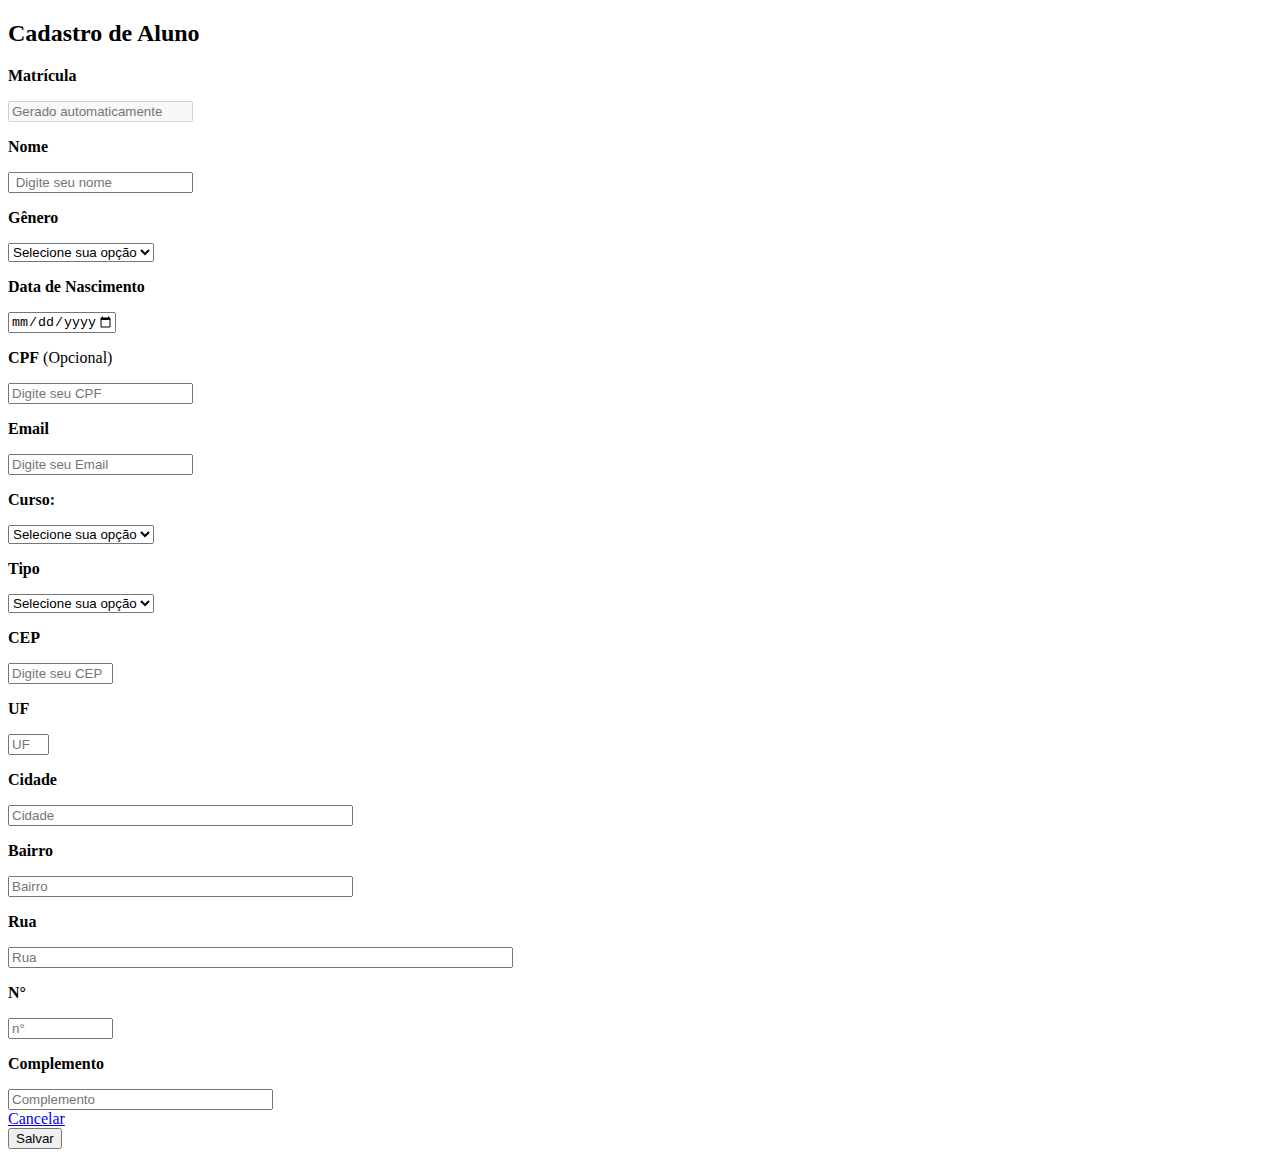
<file: CadastroAluno/target/classes/templates/insert-update/cadastro.html>
<!DOCTYPE html>
<html lang="pt-br" xmlns:th="http://www.w3.org/1999/xhtml">
<head>
    <meta charset="UTF-8">
    <meta http-equiv="X-UA-Compatible" content="IE=edge">
    <meta name="viewport" content="width=device-width, initial-scale=1.0">

  <script src="https://ajax.googleapis.com/ajax/libs/jquery/2.1.1/jquery.min.js"></script>

  <link th:href="@{css/css_cadastro.css}" rel="stylesheet">


  <title>Cadastrando Aluno</title>
</head>


<body>

<!--header do site-->

    <h2>Cadastro de Aluno</h2>

    <main class="container">
        <form th:action="@{/salvar}" method="post" th:object="${alunos}">
          <div class="grid-1">
      
            <div class="campo tamanho1 ">
              <p><Strong>Matrícula</Strong></p>
              <input id="matriculai" type="text" placeholder="Gerado automaticamente" name="matricula" th:field="*{matricula}" disabled value=""/>
            </div>
      
            <div class="">
              <div class="campo tamanho2 margem4">
                <p><Strong>Nome</Strong></p>
                <input id="nomei" type="text" placeholder=" Digite seu nome" maxlength="50" autocomplete="off" name="nome" th:field="*{nome}" required/>
              </div>
            </div>
      
          </div>
      
          <div class="grid-2">
      
            <div class="campo tamanho1">
              <p><strong>Gênero</strong></p>
              <select id="Ssexo" name="sexo" th:field="*{sexo}" required>
                <option value="">Selecione sua opção </option>
                <option value="Masculino">Masculino</option>
                <option value="Feminino">Feminino</option>
              </select>
            </div>
      
            <div class="margem2">
      
              <div class="campo tamanho1">
                <p><strong>Data de Nascimento</strong></p>
                <input id="datai" type="date" value="dd-MM-yyyy" name="data_nasc" th:field="*{data_nasc}" min="1900-01-01" max="2020-01-01" required/>
              </div>
      
            </div>
      
            <div class="margem2">
              <div class="campo tamanho1 cep-mask">
                <p><strong>CPF</strong><span class="s-opcional"> (Opcional)</span></p>
                <div class="input_container">
                <input id="cpfi" type="text" placeholder="Digite seu CPF" maxlength="14" value="" onkeyup="cpfCheck(this)" onkeydown="javascript: fMasc( this, mCPF );" autocomplete="off" name="cpf" th:field="*{cpf}"/>
                <span id="cpfResponse"></span>
                </div>
              </div>
            </div>
      
          </div>
      
          <div class="grid-3">
      
            <div class="campo tamanho2">
              <p><strong>Email</strong></p>
              <input id="emaili" type="text" placeholder="Digite seu Email" maxlength="40" autocomplete="off" name="email" th:field="*{email}" required/>
            </div>
      
          </div>
      
          <div class="grid-4">
      
            <div class="campo tamanho">
              <p><strong>Curso:</strong></p>
              <select id="Scurso" name="curso" th:field="*{curso}" required>
                <option value="">Selecione sua opção</option>
                <option th:each="c:${cursos}"
                        th:value="${c.id}"
                        th:text="${c.nome}"></option>
              </select>
            </div>
      
            <div class="campo tamanho margem1">
              <p><strong>Tipo</strong></p>
              <select id="Stipo" name="tipo" th:field="*{tipo}" required>
                <option value="">Selecione sua opção</option>
                <option th:each="p:${tipos}"
                        th:value="${p.id}"
                        th:text="${p.tipo}"></option>
      
              </select>
            </div>
      
          </div>
      
          <div class="grid-5">
      
            <div class="campo tamanho1">
              <p><strong>CEP</strong></p>
              <input name="cep" type="text" id="cep" value="" size="10" maxlength="8"
                     onblur="pesquisacep(this.value);" placeholder="Digite seu CEP" autocomplete="off" th:field="*{endereco.cep}" required />
            </div>
      
            <div class="campo margem3">
              <p><strong>UF</strong></p>
              <input name="uf" type="text" id="uf" size="2" class="ufi" placeholder="UF" autocomplete="off" th:field="*{endereco.uf}" readonly/>
            </div>
      
            <div class="campo tamanho margem3">
              <p><strong>Cidade</strong></p>
              <input name="cidade" type="text" id="cidade" size="40" class="scidade" placeholder="Cidade" autocomplete="off" th:field="*{endereco.cidade}" readonly/>
            </div>
      
          </div>
      
          <div class="grid-6">
      
            <div class="campo tamanho">
              <p><strong>Bairro</strong></p>
              <input name="complemento" type="text" id="bairro" size="40" class="Sbairro" placeholder="Bairro" value="" autocomplete="off" th:field="*{endereco.bairro}" readonly/>
            </div>
      
            <div class="campo tamanho margem1">
              <p><strong>Rua</strong></p>
              <input name="rua" type="text" id="rua" size="60" class="ruai" placeholder="Rua" value="" autocomplete="off" th:field="*{endereco.rua}" readonly/>
            </div>
      
          </div>
      
          <div class="grid-7">
      
            <div class="campo tamanho1">
              <p><strong>N°</strong></p>
              <input id="numi" type="text" placeholder="n°" size="10" maxlength="5" autocomplete="off" name="numero" th:field="*{endereco.numero}" required/>
            </div>
      
            <div class="campo tamanho2 margem4">
              <p><strong>Complemento</strong></p>
              <input id="compi" type="text" placeholder="Complemento" size="30" maxlength="25" autocomplete="off" name="complemento" th:field="*{endereco.complemento}" />
            </div>
      
          </div>
      
          <div class="grid-8">
      
            <div class="">
              <a href="/" class="link camp_voltar_aux" id="id_voltar">Cancelar</a>
            </div>
            <div class="margem3">
              <a ><button class="link camp_incluir_aux" id="id_incluir" type="submit">Salvar</button></a>
      
            </div>
      
          </div>
        </form>
      
      </main>
      <script type="text/javascript" th:src="@{/js/js_cadastro.js}"></script>
</body>
</html>
</file>
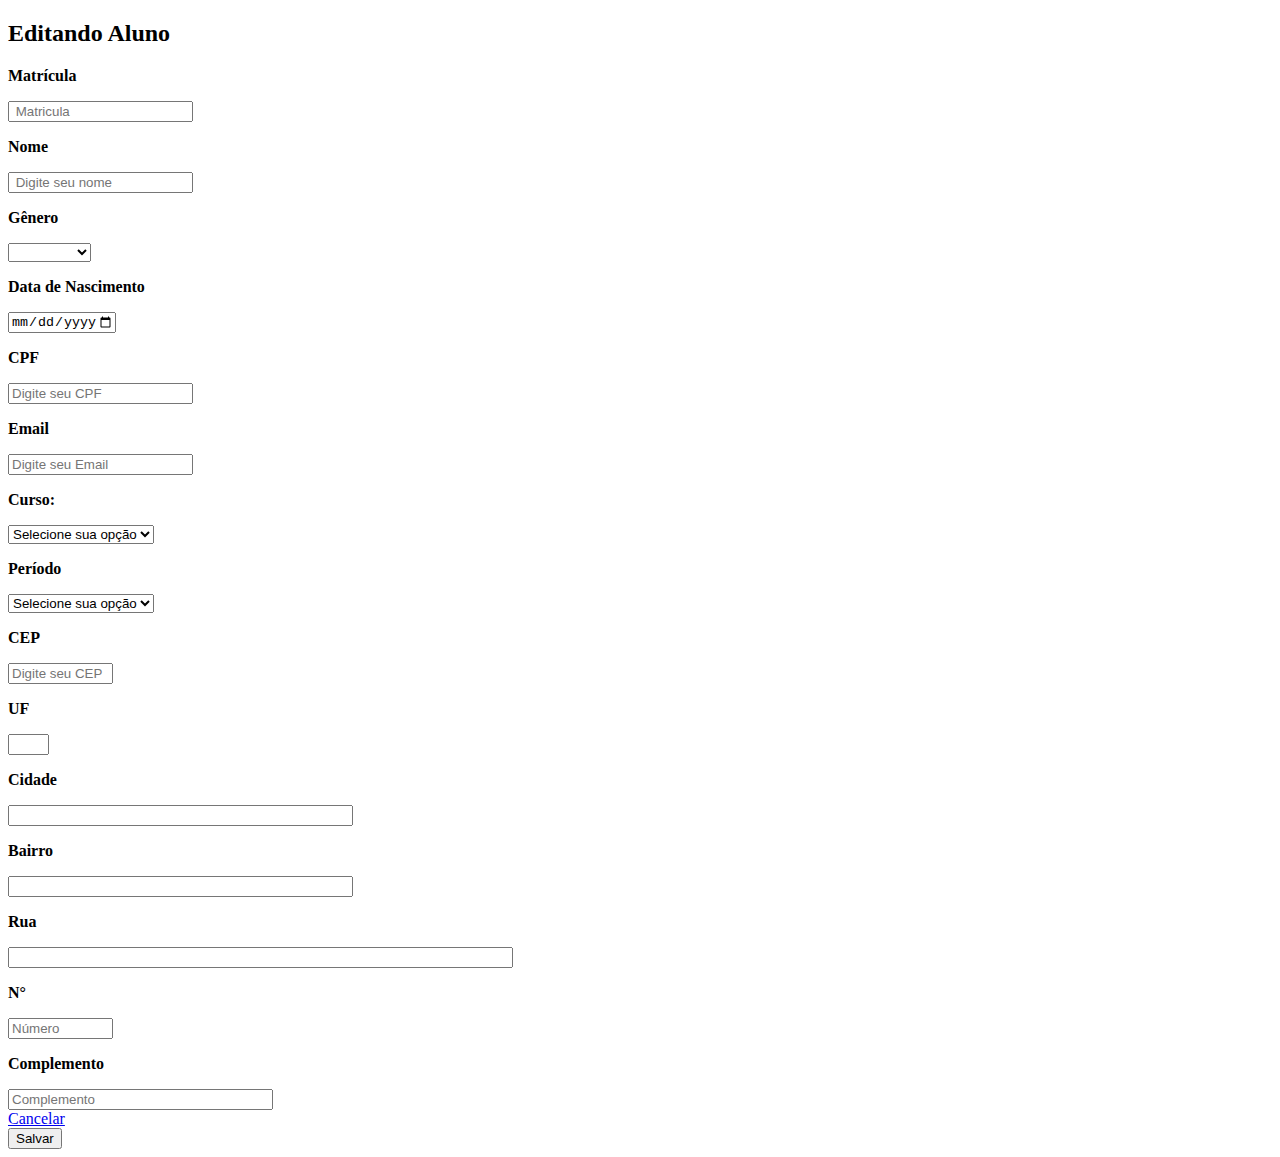
<file: CadastroAluno/target/classes/templates/insert-update/editar.html>
<!DOCTYPE html>
<html lang="pt-br" xmlns:th="http://www.w3.org/1999/xhtml">
<head>
    <meta charset="UTF-8">
    <meta http-equiv="X-UA-Compatible" content="IE=edge">
    <meta name="viewport" content="width=device-width, initial-scale=1.0">

    <!-- <link th:href="@{/css/css_editar.css}" rel="stylesheet"> -->
    <link th:href="@{/css/css_editar.css}" rel="stylesheet">

    <script src="https://ajax.googleapis.com/ajax/libs/jquery/2.1.1/jquery.min.js"></script>


    <title>Editando Aluno</title>

</head>
<body>

<!--header do site-->

<h2>Editando Aluno</h2>

<main class="container">
    <form th:action="@{/editar}" method="post" th:object="${pessoaobj}">
        <div class="grid-1">

            <div class="campo tamanho1">
                <p><Strong>Matrícula</Strong></p>
                <input id="matriculai" type="text" placeholder=" Matricula" name="matricula" th:field="*{matricula}" readonly="readonly"/>
            </div>
            <div class="margem4">
                <div class="campo tamanho2">
                    <p><Strong>Nome</Strong></p>
                    <input id="nomei" type="text" placeholder=" Digite seu nome" maxlength="50" autocomplete="off" name="nome" th:field="*{nome}" required/>
                </div>
            </div>

        </div>

        <div class="grid-2">

            <div class="campo tamanho1">
                <p><strong>Gênero</strong></p>
                <select id="Ssexo" name="sexo" th:field="*{sexo}">
                    <option value="..."> </option>
                    <option value="Masculino">Masculino</option>
                    <option value="Feminino">Feminino</option>
                </select>
            </div>

            <div class="margem2">

                <div class="campo tamanho1">
                    <p><strong>Data de Nascimento</strong></p>
                    <input id="datai" type="date" value="dd-MM-yyyy" name="data_nasc" th:field="*{data_nasc}" min="1900-01-01" max="2020-01-01" required/>
                </div>

            </div>

            <div class="margem2">
                <div class="campo tamanho1 cep-mask">
                    <p><strong>CPF</strong></p>
                    <div class="input_container">
                        <input id="cpfi" type="text" placeholder="Digite seu CPF" maxlength="14" value="" onkeyup="cpfCheck(this)" onkeydown="javascript: fMasc( this, mCPF );" autocomplete="off" name="cpf" th:field="*{cpf}"/>
                        <span id="cpfResponse"></span>
                    </div>
                </div>
            </div>

        </div>

        <div class="grid-3">

            <div class="campo tamanho2">
                <p><strong>Email</strong></p>
                <input id="emaili" type="text" placeholder="Digite seu Email" autocomplete="off" name="email" th:field="*{email}"/>
            </div>

        </div>

        <div class="grid-4">

            <div class="campo tamanho">
                <p><strong>Curso:</strong></p>
                <select id="Scurso" name="curso" th:field="*{curso}" required>
                    <option value="">Selecione sua opção</option>
                    <option th:each="c:${cursos}"
                            th:value="${c.id}"
                            th:text="${c.nome}"></option>
                </select>
            </div>

            <div class="campo tamanho margem1">
                <p><strong>Período</strong></p>
                <select id="Stipo" name="tipo" th:field="*{tipo}" required>
                    <option value="">Selecione sua opção</option>
                    <option th:each="p:${tipos}"
                            th:value="${p.id}"
                            th:text="${p.tipo}"></option>

                </select>
            </div>

        </div>

        <div class="grid-5">

            <div class="campo tamanho1">
                <input type="hidden" name="id" th:field="*{endereco.id}" >
                <p><strong>CEP</strong></p>
                <input name="cep" type="text" id="cep" value="" size="10" maxlength="9"
                       onblur="pesquisacep(this.value);" placeholder="Digite seu CEP" autocomplete="off" th:field="*{endereco.cep}"/>
            </div>

            <div class="campo margem3">
                <p><strong>UF</strong></p>
                <input name="uf" type="text" id="uf" size="2" class="ufi" placeholder="" autocomplete="off" th:field="*{endereco.uf}"/>
            </div>

            <div class="campo tamanho margem3">
                <p><strong>Cidade</strong></p>
                <input name="cidade" type="text" id="cidade" size="40" class="scidade" placeholder="" autocomplete="off" th:field="*{endereco.cidade}" /></label>
            </div>

        </div>

        <div class="grid-6">

            <div class="campo tamanho">
                <p><strong>Bairro</strong></p>
                <input name="bairro" type="text" id="bairro" size="40" class="Sbairro" placeholder="" value="" autocomplete="off" th:field="*{endereco.bairro}" />
            </div>

            <div class="campo tamanho margem1">
                <p><strong>Rua</strong></p>
                <input name="rua" type="text" id="rua" size="60" class="ruai" placeholder="" value="" autocomplete="off" th:field="*{endereco.rua}" />
            </div>

        </div>

        <div class="grid-7">

            <div class="campo tamanho1">
                <p><strong>N°</strong></p>
                <input id="numi" type="text" placeholder="Número" size="10" maxlength="5" autocomplete="off" name="numero" th:field="*{endereco.numero}" />
            </div>

            <div class="campo tamanho2 margem4">
                <p><strong>Complemento</strong></p>
                <input id="compi" type="text" placeholder="Complemento" size="30" maxlength="25" autocomplete="off" name="complemento" th:field="*{endereco.complemento}" />
            </div>

        </div>

        <div class="grid-8">

            <div class="">
                <a href="/" class="link camp_voltar_aux" id="id_voltar">Cancelar</a>
            </div>
            <div class="margem3">
                <a ><button class="link camp_incluir_aux" id="id_incluir" type="submit">Salvar</button></a>

            </div>

        </div>
    </form>

</main>
<script type="text/javascript" th:src="@{/js/js_editar.js}"></script>
</body>
</html>
</file>
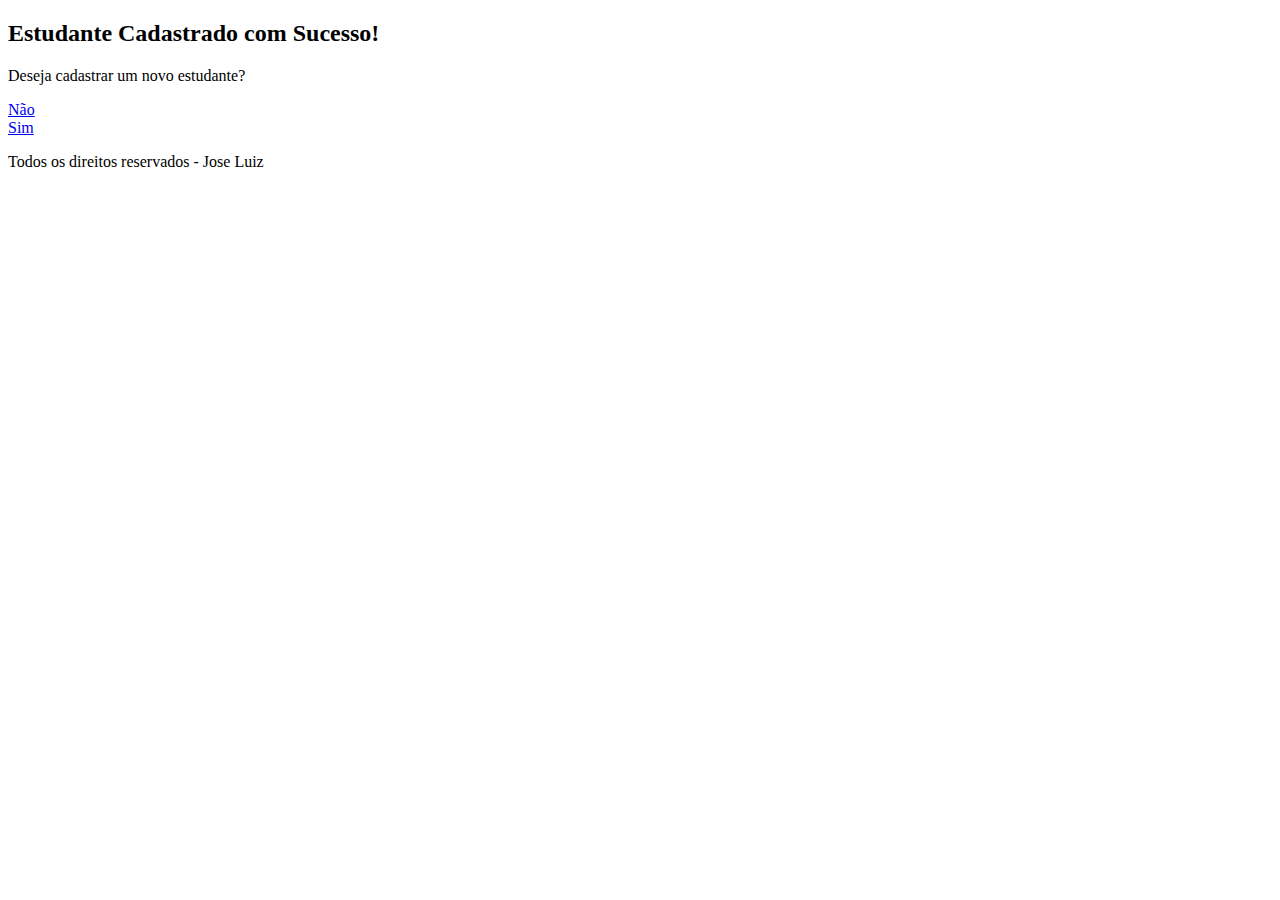
<file: CadastroAluno/target/classes/templates/insert-update/sucesso.html>
<!DOCTYPE html>
<html lang="pt-br" xmlns:th="http://www.w3.org/1999/xhtml">
<head>
    <meta charset="UTF-8">
    <meta http-equiv="X-UA-Compatible" content="IE=edge">
    <meta name="viewport" content="width=device-width, initial-scale=1.0">
    <link th:href="@{/css/css_sucesso.css}" rel="stylesheet">

    <title>Document</title>
</head>
<body>
    <main class="container">

        <h2 class="titulo-h2">Estudante Cadastrado com Sucesso!</h2>
        
        <p class="titulo-p">Deseja cadastrar um novo estudante?</p>
        
        
        <div class="grid-8">

            <div >
                <a href="/" class="link camp_incluir_aux" id="id_incluir">Não</a>
            </div>
            <div >
              <a href="/Cadastrar" class="link camp_voltar_aux" id="id_voltar">Sim</a>
            </div>


    </main>

    <footer>
        <div class="footer">
            <p>Todos os direitos reservados - Jose Luiz</p>
        </div>
    </footer>

</body>
</html>
</file>
